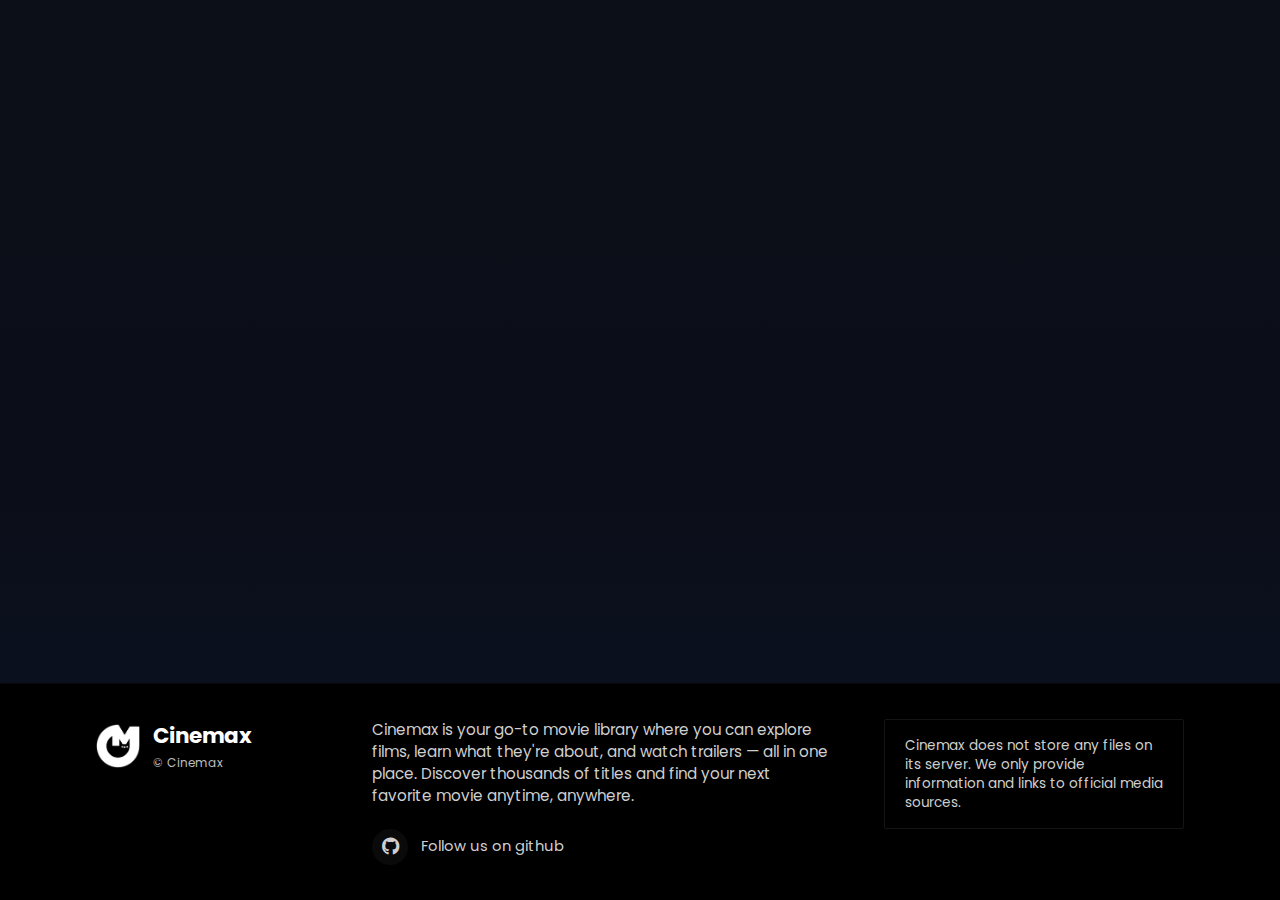
<file: footer/footer.html>
<!DOCTYPE html>
<html lang="en">
<head>
  <meta charset="utf-8" />
  <meta name="viewport" content="width=device-width,initial-scale=1" />
  <title>Cinemax Footer</title>

 
  <link
    rel="stylesheet"
    href="https://cdnjs.cloudflare.com/ajax/libs/font-awesome/6.5.0/css/all.min.css"
  />

  <!-- Footer CSS -->
  <link rel="stylesheet" href="footer.css" />
</head>
<body>
  <footer class="footer">
    <div class="footer-inner">

      <!-- LEFT: logo block -->
      <div class="footer-left">
        <div class="logo-wrap">
          <img src="../images/logo.png" alt="Cinemax logo" class="logo-img" />
          <div class="logo-text">
            <div class="brand">Cinemax</div>
            <div class="brand-sub">© Cinemax</div>
          </div>
        </div>
      </div>

      <!-- MIDDLE: paragraph + social -->
      <div class="footer-middle">
        <div class="footer-paragraph" id="footer-paragraph">
          Cinemax is your go-to movie library where you can explore films, learn what they're about, and watch trailers — all in one place. Discover thousands of titles and find your next favorite movie anytime, anywhere.
        </div>

        <div class="footer-social-row">
          <div class="social-icon">
            <i class="fa-brands fa-github"></i>
          </div>
          <div class="social-text">Follow us on github</div>
        </div>
      </div>

      <!-- RIGHT: boxed disclaimer -->
      <div class="footer-right">
        <div class="disclaimer-title">Disclaimer</div>
        <div class="disclaimer-text">
          Cinemax does not store any files on its server. We only provide information and links to official media sources.
        </div>
      </div>

    </div>
  </footer>
</body>
</html>
</file>
<file: footer/footer.css>
/* Footer standalone styles - Cinemax consistent sizing and layout */
@import url('https://fonts.googleapis.com/css2?family=Poppins:wght@300;400;600;700&display=swap');

:root {
  --bg-top: #0d0f18;
  --bg-mid: #0b0e18;
  --bg-bottom: #0b1224;
  --muted: #cfcfcf;
  --muted-2: #bdbdbd;
  --box-border: rgba(255, 255, 255, 0.08);
}

/* Global Reset */
* {
  box-sizing: border-box;
  margin: 0;
  padding: 0;
  font-family: "Poppins", sans-serif;
}

/* Ensure footer stays at bottom */
html, body {
  height: 100%;
}

body {
  display: flex;
  flex-direction: column;
  background: linear-gradient(to bottom, var(--bg-top), var(--bg-mid), var(--bg-bottom));
  color: #fff;
  -webkit-font-smoothing: antialiased;
  -moz-osx-font-smoothing: grayscale;
}

/* Footer */
footer {
  margin-top: auto; /* pushes footer to bottom */
  width: 100%;
  padding: 2.2rem 6rem;
  display: flex;
  justify-content: center;
  align-items: center;
  border-top: 1px solid rgba(255, 255, 255, 0.03);
  background: #000; /* optional: solid base to ensure visibility */
}

/* Inner container for alignment */
.footer-inner {
  width: 100%;
  max-width: 1200px;
  display: flex;
  align-items: flex-start;
  gap: 3.5rem;
}

/* LEFT: Logo */
.footer-left {
  flex: 0 0 220px;
  display: flex;
  align-items: flex-start;
}

.logo-wrap {
  display: flex;
  align-items: center;
  gap: 0.8rem;
}

.logo-img {
  width: 44px;
  height: 44px;
  object-fit: contain;
  display: block;
}

.logo-text .brand {
  font-size: 1.35rem;
  font-weight: 700;
  letter-spacing: -0.3px;
  color: #fff;
}

.logo-text .brand-sub {
  font-size: 0.75rem;
  color: var(--muted-2);
  margin-top: 2px;
}

/* MIDDLE: Description + Social */
.footer-middle {
  flex: 1 1 auto;
  display: flex;
  flex-direction: column;
  gap: 1.05rem;
}

.footer-paragraph {
  font-size: 0.95rem;
  line-height: 1.45;
  color: var(--muted);
  max-width: 820px;
  white-space: normal;
}

.footer-social-row {
  display: flex;
  align-items: center;
  gap: 0.8rem;
  margin-top: 0.3rem;
}

.social-icon {
  width: 36px;
  height: 36px;
  border-radius: 50%;
  background: rgba(255, 255, 255, 0.04);
  display: flex;
  align-items: center;
  justify-content: center;
}

.social-icon i {
  font-size: 18px;
  color: var(--muted);
}

.social-text {
  font-size: 0.92rem;
  color: var(--muted);
  letter-spacing: 0.1px;
}

/* RIGHT: Disclaimer box */
.footer-right {
  flex: 0 0 300px;
  display: flex;
  align-items: flex-start;
}

.disclaimer-title {
  display: none; /* hidden but accessible for screen readers */
}

.disclaimer-text {
  width: 100%;
  padding: 1rem 1.25rem;
  border: 1px solid var(--box-border);
  background: transparent;
  color: var(--muted);
  font-size: 0.85rem;
  line-height: 1.4;
  border-radius: 2px;
}

/* Responsive adjustments */
@media (max-width: 900px) {
  footer {
    padding: 1.5rem 2rem;
  }

  .footer-inner {
    flex-direction: column;
    gap: 1.25rem;
    align-items: flex-start;
  }

  .footer-left,
  .footer-right {
    flex: none;
    width: 100%;
  }

  .footer-paragraph {
    max-width: 100%;
  }

  .footer-right {
    display: flex;
  }
}
</file>
